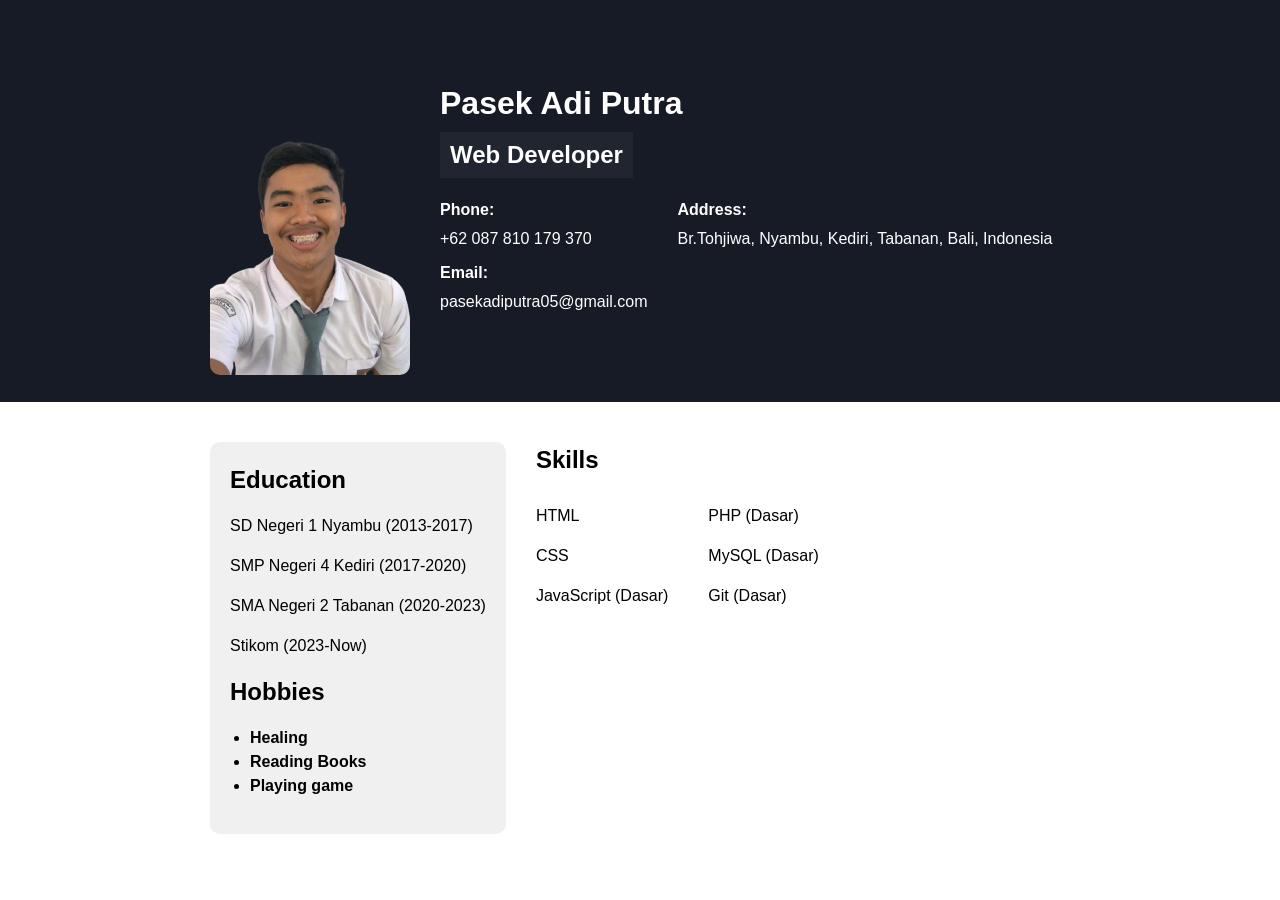
<file: index.html>
<!DOCTYPE html>
<html lang="en">
  <head>
    <meta charset="UTF-8" />
    <meta name="viewport" content="width=device-width, initial-scale=1.0" />
    <link rel="stylesheet" href="portofolio.css" />
    <title>Pasek-Landing-Page</title>
  </head>
  <body>
    <header>
      <div class="container">
        <div class="profile-layout">
          <div class="sidebar">
            <img src="pasek-sma-2.png" alt="profile picture" />
          </div>
          <div class="content">
            <h1>Pasek Adi Putra</h1>
            <h2>Web Developer</h2>

            <div class="info">
              <div>
                <strong>Phone:</strong>
                <p>+62 087 810 179 370</p>
                <strong>Email:</strong>
                <p>pasekadiputra05@gmail.com</p>
              </div>
              <div>
                <strong>Address:</strong>
                <p>Br.Tohjiwa, Nyambu, Kediri, Tabanan, Bali, Indonesia</p>
              </div>
            </div>
          </div>
        </div>
      </div>
    </header>

    <main>
      <div class="container">
        <div class="main-layout">
          <aside class="sidebar secondary">
            <h1>Education</h1>
            <p>SD Negeri 1 Nyambu (2013-2017)</p>
            <p>SMP Negeri 4 Kediri (2017-2020)</p>
            <p>SMA Negeri 2 Tabanan (2020-2023)</p>
            <p>Stikom (2023-Now)</p>

            <h1>Hobbies</h1>
            <ul>
              <li>Healing</li>
              <li>Reading Books</li>
              <li>Playing game</li>
            </ul>
          </aside>

          <section class="content">
            <h1>Skills</h1>
            <div class="skills">
              <div>
                <p>HTML</p>
                <p>CSS</p>
                <p>JavaScript (Dasar)</p>
              </div>
              <div>
                <p>PHP (Dasar)</p>
                <p>MySQL (Dasar)</p>
                <p>Git (Dasar)</p>
              </div>
            </div>
          </section>
        </div>
      </div>
    </main>
  </body>
</html>
</file>
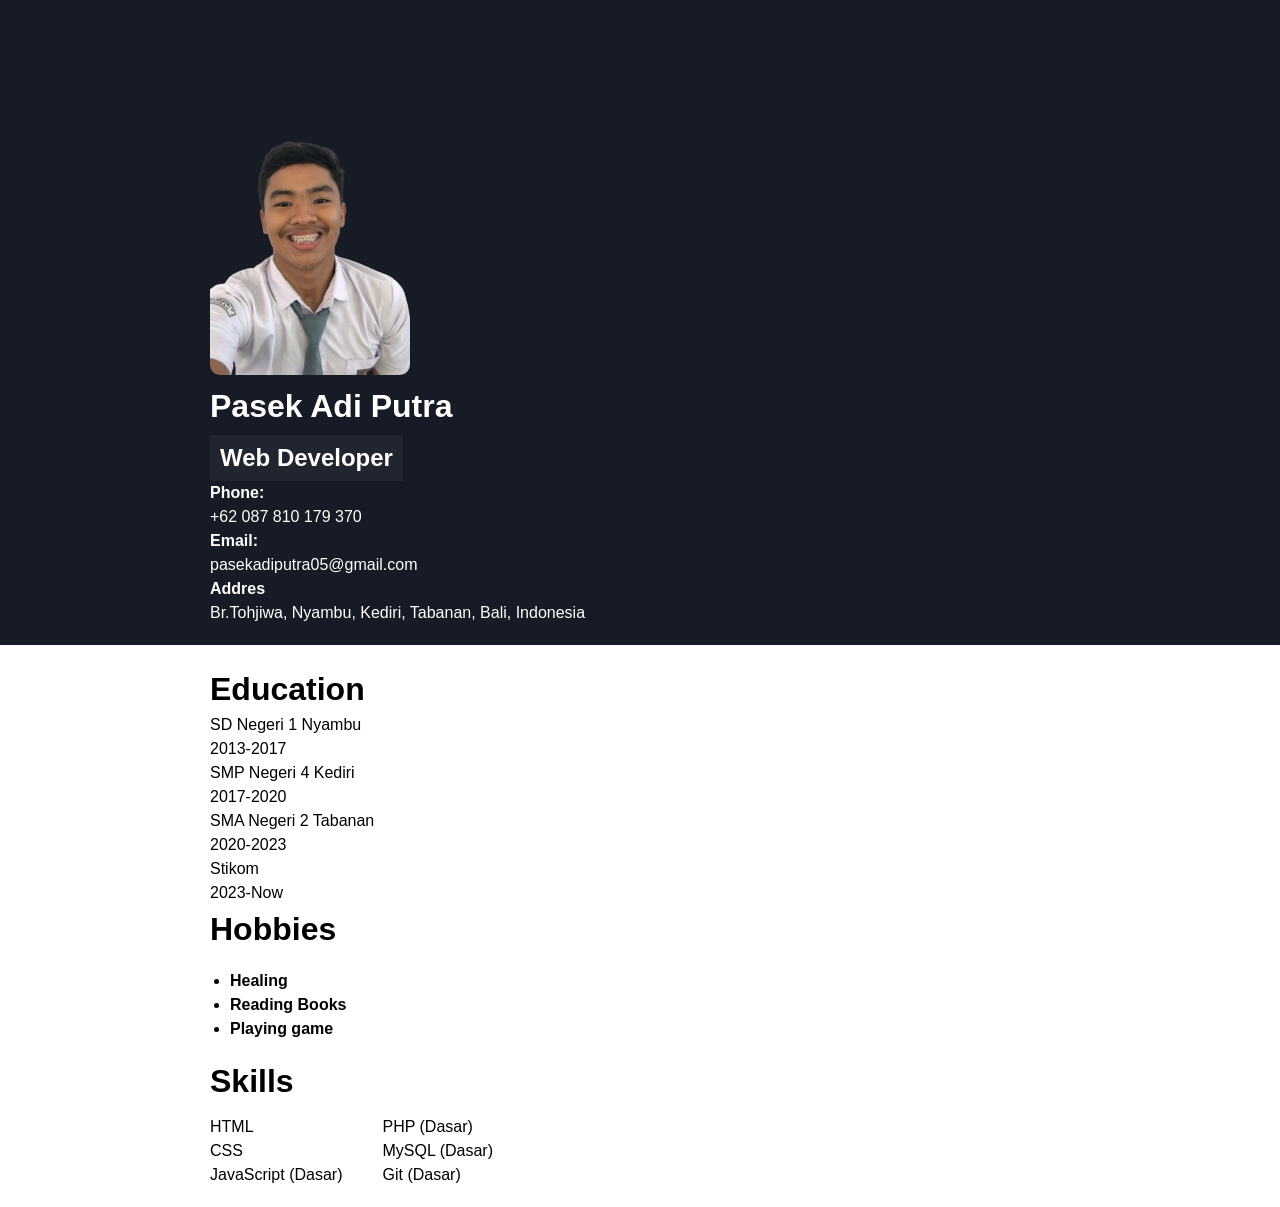
<file: portofolio.html>
<!DOCTYPE html>
<html lang="en">
  <head>
    <meta charset="UTF-8" />
    <meta name="viewport" content="width=device-width, initial-scale=1.0" />
    <link rel="stylesheet" href="portofolio.css" />
    <title>Portofolio</title>
  </head>
  <body>
    <header>
      <div class="container clearfix">
        <div class="sidebar">
          <img src="pasek-sma-2.png" alt="profile picture" />
        </div>
        <div class="content">
          <h1>
            Pasek
            Adi Putra
            
          </h1>
          <h2>Web Developer</h2>
          <section class="clearfix mt-2">
                <div class="float-50">
            <div><strong>Phone:</strong></div>
            <div class="mb-1">+62 087 810 179 370</div>
            <div><strong>Email:</strong></div>
            <div>pasekadiputra05@gmail.com</div>
          </div>
          <div class="float-50">
            <div class="mt-2"><strong>Addres</strong></div>
            <div>Br.Tohjiwa, Nyambu, Kediri, Tabanan, Bali, Indonesia</div>
          </div>

          </section>
 
        
      </div>
    </header>
    <main>
         <div class="container clearfix">
        <div class="sidebar">
          <h1 class="mb-1">Education</h1>
          <div>SD Negeri 1 Nyambu</div>
          <div class="mb-1">2013-2017</div>
          <div>SMP Negeri 4 Kediri</div>
          <div class="mb-1">2017-2020</div>
          <div>SMA Negeri 2 Tabanan</div>
          <div class="mb-1">2020-2023</div>
          <div >Stikom</div>
          <div class="mb-1">2023-Now</div>

          <h1>Hobbies</h1>
          <ul>
          <li>Healing</li>
          <li>Reading Books</li>
          <li>Playing game</li>
          </ul>

        </div>
        <div class="content">


<h1 class="mb-1">Skills</h1>
<section class="skills">
  <div class="float-50">
    <div>HTML</div>
    <div>CSS</div>
    <div>JavaScript (Dasar)</div>
  </div>
  <div class="float-50">
    <div>PHP (Dasar)</div>
    <div>MySQL (Dasar)</div>
    <div>Git (Dasar)</div>
  </div>
  <div class="clear"></div>
</section>



          </div>
        </div>
    </main>
  </body>
</html>
</file>
<file: portofolio.css>
* {
  box-sizing: border-box;
}

body {
  margin: 0;
  line-height: 1.5;
  font-family: Arial, sans-serif;
}

h1,
h2 {
  margin: 0;
}

header {
  background-color: #171b26;
  color: white;
}

main {
  background-color: white;
}

.container {
  max-width: 900px;
  margin: 0 auto;
  padding: 20px;
}
/* layout header */

.profile-layout {
  display: flex;
  gap: 30px;
  align-items: center;
}

.sidebar img {
  width: 200px;
  border-radius: 10px;
}

.content h2 {
  background-color: #212530;
  display: inline-block;
  padding: 5px 10px;
  margin-top: 5px;
}

.info {
  display: flex;
  gap: 30px;
  margin-top: 20px;
}

.info p {
  margin: 5px 0 10px;
}

/* main layout */

.main-layout {
  display: flex;
  gap: 30px;
  margin-top: 20px;
}

.secondary {
  background-color: #f0f0f0;
  padding: 20px;
  border-radius: 10px;
}

.skills {
  display: flex;
  gap: 40px;
  margin-top: 10px;
}

ul {
  padding-left: 20px;
  font-weight: bold;
}

//responsive design

/* Tablet */
@media (max-width: 900px) {
  .profile-layout,
  .main-layout,
  .info,
  .skills {
    flex-direction: column;
  }

  .sidebar img {
    width: 150px;
  }
}

/* Handphone */
@media (max-width: 576px) {
  .sidebar img {
    width: 120px;
    display: block;
    margin: 0 auto;
  }

  .content {
    text-align: center;
  }

  .info,
  .skills {
    text-align: center;
  }

  ul {
    font-size: 1rem;
  }
}
</file>
